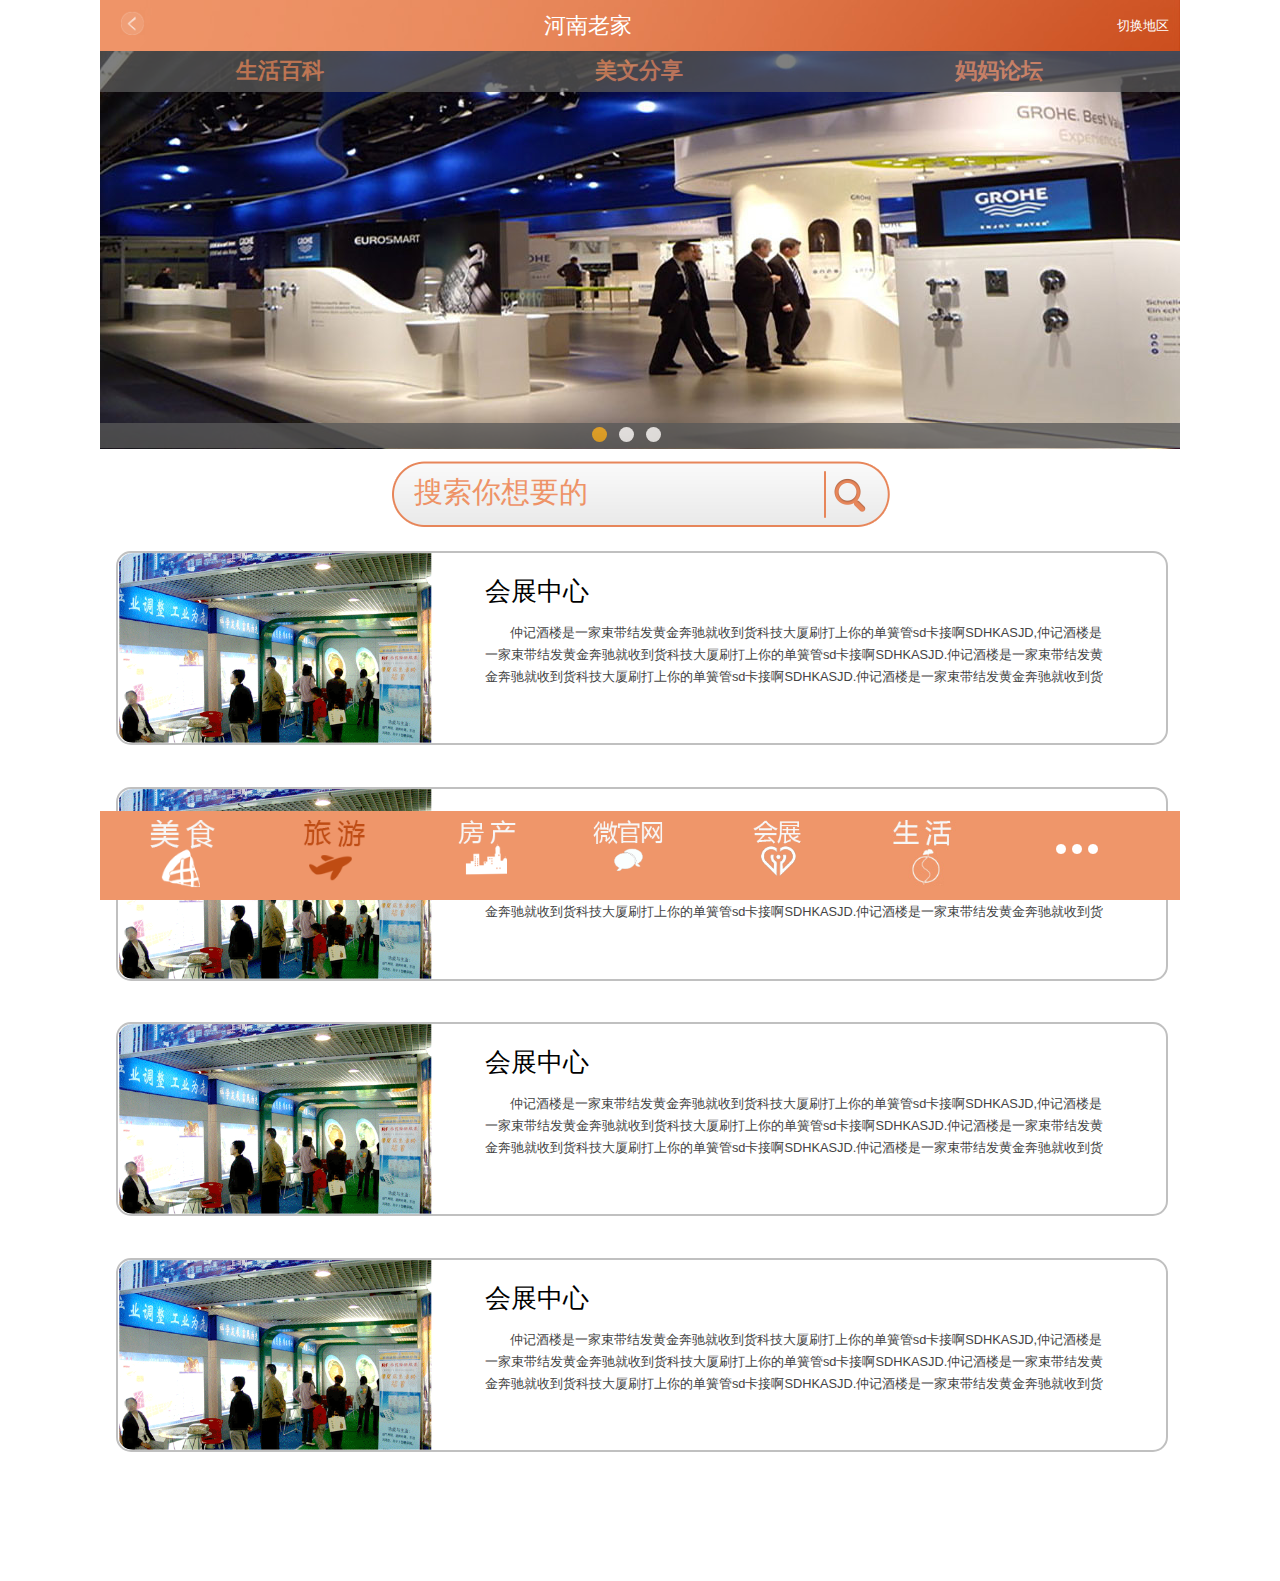
<file: index.html>
<!DOCTYPE html PUBLIC "-//W3C//DTD XHTML 1.0 Transitional//EN" "http://www.w3.org/TR/xhtml1/DTD/xhtml1-transitional.dtd">
<html xmlns="http://www.w3.org/1999/xhtml">
<head>
<meta http-equiv="Content-Type" content="text/html; charset=utf-8" />
<meta name="viewport" content="width=device-width,initial-scale=1,maximum-scale=1,user-scalable=no">
<meta http-equiv="X-UA-Compatible" content="IE=edge,chrome=1">
<meta name="HandheldFriendly" content="true">

<title>无标题文档</title>
<link href="css/mor.css" rel="stylesheet" type="text/css" />
<link href="css/change.css" rel="stylesheet" type="text/css" />
<script type="text/javascript" src="js/TouchSlide.1.0.js"></script>
<script src="js/banner.js"></script>
<script src="js/flash.js"></script>
</head>

<body>
<div id="wap">
<!--head-->
<div class="head">
<a class="fl" href=""><img class="fl" src="images/return.gif" alt="返回首页" /></a>
<p class="fl">河南老家</p>
<a class="fr area" href="more.html" title="">切换地区</a>
</div>
<!--end-->
<!--main-->
<div class="main">
<!--focustop-->
<div class="home_bantop">
<ul>
<li><a href="">生活百科</a></li>
<li><a href="">美文分享</a></li>
<li><a href="">妈妈论坛</a></li>
</ul>
</div>
<!--end-->
<!--focus-->
<div class="jdt">
<div id="slideBox" class="slideBox">
  <div class="bd"> 
  <div class="tempWrap" >
  <ul style="width:100%; position: relative; overflow: hidden; padding: 0px; margin: 0px; transition: 0ms; -webkit-transition: 0ms; -webkit-transform: translate(-640px, 0px) translateZ(0px);">
<li style="float: left; width:100%;">
<a class="pic" href=""><img src="images/ban01.jpg" alt=""></a>
</li><li style="float: left; width:100%;;">
<a class="pic" href=""><img src="images/ban02.jpg" alt=""></a
></li>
<li style="float: left; width:100%;">
<a class="pic" href=""><img src="images/ban03.jpg" alt=""></a>
</li>
</ul>
</div> 
</div>
  <div class="hd">
    <ul><li class="on">1</li><li class="">2</li></ul>
  </div>
</div>
</div>
<script type="text/javascript">
		TouchSlide({ 
			slideCell:"#slideBox",
			titCell:".hd ul", //开启自动分页 autoPage:true ，此时设置 titCell 为导航元素包裹层
			mainCell:".bd ul", 
			effect:"leftLoop", 
			autoPage:true,//自动分页
			autoPlay:true //自动播放
		});
</script>
<!--end-->
<!--home search-->
<div id="search_box"> 
<form id="search_form" method="post" action="#"> 
<input type="text" id="s" value="搜索你想要的" class="swap_value"   onclick="this.value=''" />  
<input type="image" src="images/btn_search.gif" id="go" alt="Search" title="Search" /> 
</form> 

</div>
<!--end-->
<!--list-->
<div class="home_list">
<ul class="h_list">
<li><img class="fl" src="images/h_list1.gif" alt=""/>
<div class="fr">
<a href="">会展中心</a>
<p>&nbsp;&nbsp;&nbsp;&nbsp;&nbsp;&nbsp;&nbsp;仲记酒楼是一家束带结发黄金奔驰就收到货科技大厦刷打上你的单簧管sd卡接啊SDHKASJD,仲记酒楼是一家束带结发黄金奔驰就收到货科技大厦刷打上你的单簧管sd卡接啊SDHKASJD.仲记酒楼是一家束带结发黄金奔驰就收到货科技大厦刷打上你的单簧管sd卡接啊SDHKASJD.仲记酒楼是一家束带结发黄金奔驰就收到货科技大厦刷打上你的单簧管sd卡接啊SDHKASJD。仲记酒楼是一家束带结发黄金奔驰就收到货科技大厦刷打上你的单簧管sd卡接啊SDHKASJD。仲记酒楼是一家束带结发黄金奔驰就收到货科技大厦刷打上你的单簧管sd卡接啊SDHKASJD......</p>
</div>
</li>
<li><img class="fl" src="images/h_list1.gif" alt=""/>
<div class="fr">
<a href="">会展中心</a>
<p>&nbsp;&nbsp;&nbsp;&nbsp;&nbsp;&nbsp;&nbsp;仲记酒楼是一家束带结发黄金奔驰就收到货科技大厦刷打上你的单簧管sd卡接啊SDHKASJD,仲记酒楼是一家束带结发黄金奔驰就收到货科技大厦刷打上你的单簧管sd卡接啊SDHKASJD.仲记酒楼是一家束带结发黄金奔驰就收到货科技大厦刷打上你的单簧管sd卡接啊SDHKASJD.仲记酒楼是一家束带结发黄金奔驰就收到货科技大厦刷打上你的单簧管sd卡接啊SDHKASJD。仲记酒楼是一家束带结发黄金奔驰就收到货科技大厦刷打上你的单簧管sd卡接啊SDHKASJD。仲记酒楼是一家束带结发黄金奔驰就收到货科技大厦刷打上你的单簧管sd卡接啊SDHKASJD......</p>
</div>
</li>
<li><img class="fl" src="images/h_list1.gif" alt=""/>
<div class="fr">
<a href="">会展中心</a>
<p>&nbsp;&nbsp;&nbsp;&nbsp;&nbsp;&nbsp;&nbsp;仲记酒楼是一家束带结发黄金奔驰就收到货科技大厦刷打上你的单簧管sd卡接啊SDHKASJD,仲记酒楼是一家束带结发黄金奔驰就收到货科技大厦刷打上你的单簧管sd卡接啊SDHKASJD.仲记酒楼是一家束带结发黄金奔驰就收到货科技大厦刷打上你的单簧管sd卡接啊SDHKASJD.仲记酒楼是一家束带结发黄金奔驰就收到货科技大厦刷打上你的单簧管sd卡接啊SDHKASJD。仲记酒楼是一家束带结发黄金奔驰就收到货科技大厦刷打上你的单簧管sd卡接啊SDHKASJD。仲记酒楼是一家束带结发黄金奔驰就收到货科技大厦刷打上你的单簧管sd卡接啊SDHKASJD......</p>
</div>
</li>
<li><img class="fl" src="images/h_list1.gif" alt=""/>
<div class="fr">
<a href="">会展中心</a>
<p>&nbsp;&nbsp;&nbsp;&nbsp;&nbsp;&nbsp;&nbsp;仲记酒楼是一家束带结发黄金奔驰就收到货科技大厦刷打上你的单簧管sd卡接啊SDHKASJD,仲记酒楼是一家束带结发黄金奔驰就收到货科技大厦刷打上你的单簧管sd卡接啊SDHKASJD.仲记酒楼是一家束带结发黄金奔驰就收到货科技大厦刷打上你的单簧管sd卡接啊SDHKASJD.仲记酒楼是一家束带结发黄金奔驰就收到货科技大厦刷打上你的单簧管sd卡接啊SDHKASJD。仲记酒楼是一家束带结发黄金奔驰就收到货科技大厦刷打上你的单簧管sd卡接啊SDHKASJD。仲记酒楼是一家束带结发黄金奔驰就收到货科技大厦刷打上你的单簧管sd卡接啊SDHKASJD......</p>
</div>
</li>
</ul>
</div>
<!--end-->
</div>
<!--end-->
<!--foot-->
<div class="footer">
<ul class="footer_list">
<li><a href="" title="美食"><img src="images/foodx.gif" alt="美食" /></a></li>
<li><a href="" title="旅游"><img src="images/liuyoux.gif" alt="旅游" /></a></li>
<li><a href="" title="房产"><img src="images/fangtu.gif" alt="房产" /></a></li>
<li><a href="" title="微官网"><img src="images/weiweb.gif" alt="微官网" /></a></li>
<li><a href="" title="会展"><img src="images/zhantu.gif" alt="会展" /></a></li>
<li><a href="" title="生活"><img src="images/lifetu.jpg" alt="生活" /></a></li>
<li><a href="" title="更多"><img src="images/mor.gif"  alt="更多"/></a></li>
</ul>
</div>
<!--end-->

</div>
</body>
</html>
</file>
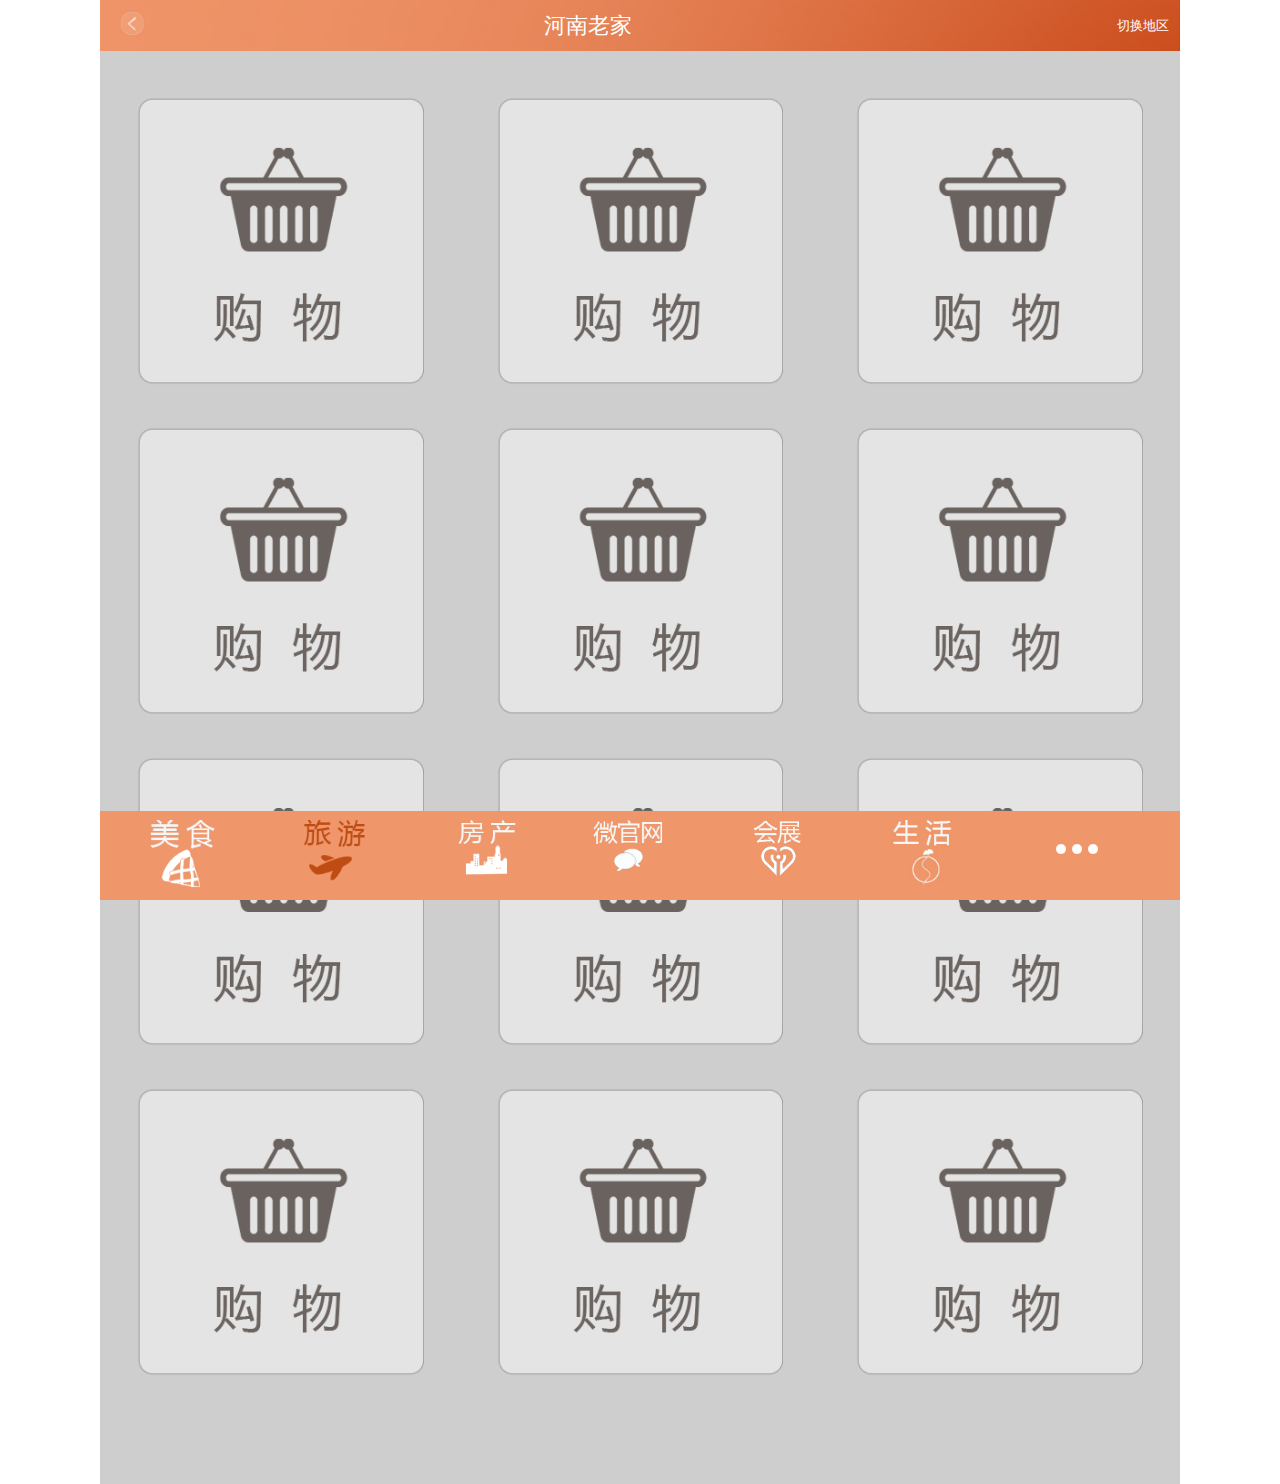
<file: more.html>
<!DOCTYPE html PUBLIC "-//W3C//DTD XHTML 1.0 Transitional//EN" "http://www.w3.org/TR/xhtml1/DTD/xhtml1-transitional.dtd">
<html xmlns="http://www.w3.org/1999/xhtml">
<head>
<meta http-equiv="Content-Type" content="text/html; charset=utf-8" />
<meta name="viewport" content="width=device-width,initial-scale=1,maximum-scale=1,user-scalable=no">
<meta http-equiv="X-UA-Compatible" content="IE=edge,chrome=1">
<meta name="HandheldFriendly" content="true">

<title>无标题文档</title>
<link href="css/mor.css" rel="stylesheet" type="text/css" />
<link href="css/change.css" rel="stylesheet" type="text/css" />
</head>

<body>
<div id="wap">
<!--head-->
<div class="head">
<a class="fl" href="index.html"><img class="fl" src="images/return.gif" alt="返回首页" /></a>
<p class="fl">河南老家</p>
<a class="fr area" href="" title="">切换地区</a>
</div>
<!--end-->
<!--main-->
<div class="mor_main">
<ul class="mor_body">
<li><a href="" title=""><img src="images/food.gif" alt="" /></a></li>
<li><a href="" title=""><img src="images/food.gif" alt="" /></a></li>
<li><a href="" title=""><img src="images/food.gif" alt="" /></a></li>
<li><a href="" title=""><img src="images/food.gif" alt="" /></a></li>
<li><a href="" title=""><img src="images/food.gif" alt="" /></a></li>
<li><a href="" title=""><img src="images/food.gif" alt="" /></a></li>
<li><a href="" title=""><img src="images/food.gif" alt="" /></a></li>
<li><a href="" title=""><img src="images/food.gif" alt="" /></a></li>
<li><a href="" title=""><img src="images/food.gif" alt="" /></a></li>
<li><a href="" title=""><img src="images/food.gif" alt="" /></a></li>
<li><a href="" title=""><img src="images/food.gif" alt="" /></a></li>
<li><a href="" title=""><img src="images/food.gif" alt="" /></a></li>
</ul>


</div>
<!--end-->
<!--foot-->
<div class="footer">
<ul class="footer_list">
<li><a href="" title="美食"><img src="images/foodx.gif" alt="美食" /></a></li>
<li><a href="" title="旅游"><img src="images/liuyoux.gif" alt="旅游" /></a></li>
<li><a href="" title="房产"><img src="images/fangtu.gif" alt="房产" /></a></li>
<li><a href="" title="微官网"><img src="images/weiweb.gif" alt="微官网" /></a></li>
<li><a href="" title="会展"><img src="images/zhantu.gif" alt="会展" /></a></li>
<li><a href="" title="生活"><img src="images/lifetu.jpg" alt="生活" /></a></li>
<li><a href="" title="更多"><img src="images/mor.gif"  alt="更多"/></a></li>
</ul>
</div>
<!--end-->

</div>
</body>
</html>
</file>
<file: css/mor.css>
@charset "utf-8";
/* Tablet Landscape */
@media screen and (max-width: 1060px) {
    #primary { width:67%; }
    #secondary { width:30%; margin-left:3%;} 
	 
}
 
/* Tabled Portrait */
@media screen and (max-width: 768px) {
    #primary { width:100%; }
    #secondary { width:100%; margin:0; border:none; }
}
body{ font-size:12px; font-family:Arial, Helvetica, sans-serif; margin:0 auto; padding:0;width:100%; }
h1,h2,h3,h4,ul,li,p,img,input,textarea,form{ margin:0; padding:0;border:0;outline:none }

a{ text-decoration:none; color:#000;}
a:hover{ text-decoration:none; color:#032871}
ul,li{ list-style:none}
img{ border:none}
#wap{ max-width:1080px; margin:0 auto;  /*min-width:480px;*/ }
.fl{ float:left;}
.fr{ float:right;}
.main{padding:4.5% 0 10%; overflow:hidden}
/*head*/

.head{ background:url(../images/topbg.jpg) no-repeat; color:#fff; width:100%; max-width:1080px;  padding:0.8% 0; position:fixed; top:0; z-index:9999;}
.head img{ width:25px; height:25px; padding-left:20px;  }
.head a.area{ color:#fff; padding-top:8px; width:17%; text-align:right; padding-right:1%; font-size:0.8rem;}
.head p{ width:90%; text-align:center; font-size:1.4rem; width:50%; padding-left:16%;}

/*main*/
.mor_main{ background:#cecece; width:100%; padding:7% 0 8% 0; }
.mor_body{ overflow:hidden}
.mor_body li{ width:33.3%; float:left; padding:20px 0}
.mor_body li a{ width:80%; margin:0 auto; display:block;}
.mor_body li img{ max-width:100%;}
/*footer*/
.footer{ width:100%; background:#ef966a; overflow:hidden; position:fixed; bottom:0; max-width:1080px; z-index:9999;}
.footer_list{ padding:0.8%;}
.footer_list li{ float:left; width:14%;}
.footer_list li a{ width:100%; text-align:center; display:block; font-size:18px;}
.footer_list li img{ max-width:50%;}

/* focus top */
.home_bantop{ background:#595959; filter:alpha(opacity=77);
	-moz-opacity:0.77; 
	opacity:0.77; 
	max-width:1080px;
    width:100%; 
    overflow:hidden; 
    position:absolute;
    z-index:999;padding:0.5% 0;
  }
.home_bantop ul li{ float:left; width:33.3%; text-align:center}
.home_bantop ul li a{ color:#ee9367; font-size:1.4rem; font-weight:600; }

/* 焦点图 */
.slideBox {
    height: auto;
    margin: 0px auto;
    width: 100%;
    overflow: hidden;
    position: relative;
 
}
.slideBox .hd {
    bottom: 0.8px;
    position: absolute;
    z-index: 1;
	width:100%;
	max-width:1080px;
	background:#595959; filter:alpha(opacity=77);
-moz-opacity:0.77; 
opacity:0.77; 
}
.slideBox .hd ul{ padding-top:0.4%; padding-left:45%; padding-bottom:0.5%;}
.slideBox .hd li {
	display:inline-block;
	width:15px;
	height:15px;
	-webkit-border-radius:5px;
	-moz-border-radius:5px;
	border-radius:15px;
	background:#fff;
	text-indent:-9999px;
	overflow:hidden;
	margin:0 6px;
}
.slideBox .hd li.on {
	background:#f8ab14;
}
.slideBox .bd {
	position:relative;
	z-index:0;
}
.slideBox .bd li {
    height: auto;
    position: relative;
}
.slideBox .bd li a {
	-webkit-tap-highlight-color:rgba(0, 0, 0, 0);
	display: block;
    margin: 0 auto;
    padding: 0;
}  /* 去掉链接触摸高亮 */
.slideBox .bd li .tit {

    bottom: 8px;
    color: #FFFFFF;
    display: block;
    height: 25px;
    line-height: 25px;
    position: absolute;
    text-indent: 10px;
    width: 100%; 
}
.slideBox .pic img {
	max-width: 100%; 
    height: auto;
    
}
.tempWrap{overflow:hidden; position:relative; width:100%; margin:0 auto}
/*search*/
#search_box {
	
	 width:502px;
	 height:71px;

	 background:url(../images/search.gif) no-repeat;
	 margin:1% auto 0;


} 
#search_box #s { 
float: left; 
padding: 0; 
margin: 6px 0 0 25px; 
border: 0; 
width:400px; 
background: none; 
font-size: .8em; 
line-height:55px;
font-size:1.8rem; color:#ee9367;
} 
#search_box #go { 
float: right; 
margin:11px 25px 0 0; 
} 

/*home_list*/
.home_list{ width:100%;}
.h_list{ width:97%; margin:0 auto;}
.h_list li{ border:2px solid #c0c0c0; border-radius:15px; float:left; width:100%; margin:2% 0;}
.h_list li div{ width:60%; padding-top:2%; padding-right:5%;}
.h_list li div p{line-height:22px; color:#444; padding-top:2%; height:70px; overflow:hidden; font-size:0.8rem;}
.h_list li div a{ font-size:1.6rem; }
.h_list img{ border-radius:15px 0 0 15px;max-width:497px; width:30%;}
</file>
<file: css/change.css>
@charset "utf-8";
/* CSS Document */
@media screen and (max-width: 730px) {
   .h_list li div p{ height:40px;}
   .main{ padding-top:5%;}
   .home_bantop ul li a{ font-size:1.2rem;}
   #search_box{ background:url(../images/search730.gif) no-repeat; width:355px; height:50px;}
   #search_box #go{ margin:7px 18px 0 0; height:35px; width:33px;}
   #search_box #s{ width:240px; line-height:40px; font-size:1.2rem;}
   
}
@media screen and (max-width: 645px) {
   .h_list li div a{ font-size:1.4rem}
   .h_list li div p,.h_list li div{ padding-top:1%;}
   .main{ padding-top:5.5%;}
   .slideBox .hd li{ width:10px; height:10px;}
}
@media screen and (max-width: 575px) {
   .head p{ font-size:1.2rem}
	  .main{ padding-top:6%;}
	  .head img{ width:20px; height:20px;}
	   #search_box{ background:url(../images/search575.gif) no-repeat; width:232px; height:32px;}
   #search_box #go{ margin:6px 12px 0 0; height:20px; width:18px;}
   #search_box #s{ width:170px; line-height:20px; font-size:0.8rem;}
	  
}
@media screen and (max-width: 453px) {
   .h_list li div a{ font-size:1.2rem}
   .h_list li div p{ height:20px;}
   .home_bantop ul li a{ font-size:1.0rem;}
   .main{ padding-top:7%;}
   .slideBox .hd ul{ padding-left:40%;}
}
@media screen and (max-width: 430px) {
      .main{ padding-top:7.5%;}
	  .home_bantop ul li a{ font-size:0.8rem}
	  #search_box{ margin-top:4%; margin-bottom:4%;}
	  .h_list li{ margin:5% 0;}
	}
@media screen and (max-width: 400px) {
      .main{ padding-top:7.8%;}
	}
@media screen and (max-width: 375px) {
      .main{ padding-top:8%;}
	}
@media screen and (max-width: 350px) {
  .main{ padding-top:8.8%;}
	}
@media screen and (max-width: 340px) {
    .head p{ width:30%;}
	.head a.area{ width:25%;}
	.main{ padding-top:9.5%;}
	}
</file>
